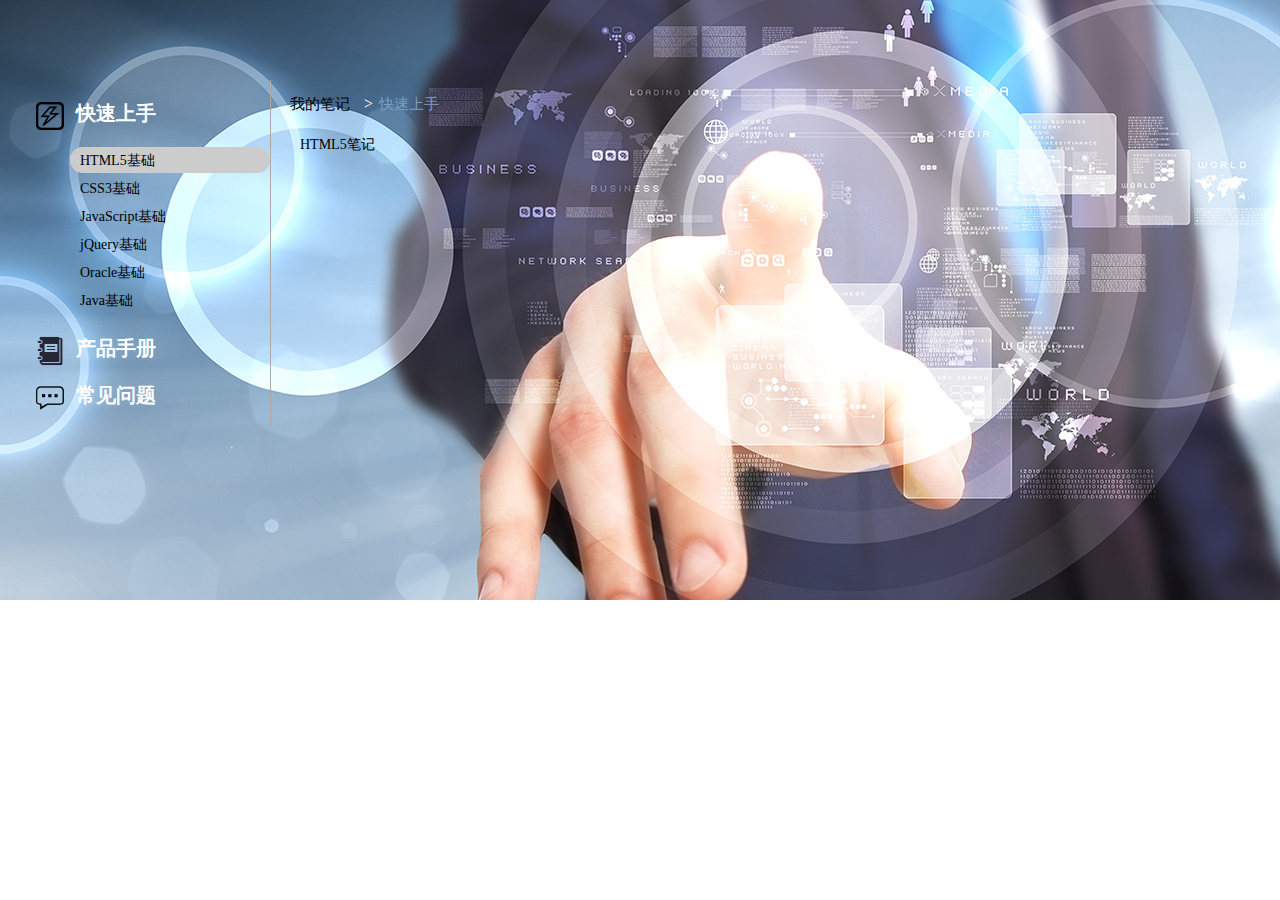
<file: index.html>
<!DOCTYPE html>
<html lang="en">
<head>
	<meta charset="UTF-8">
	<title>个人笔记</title>
	<script src="js/jquery-latest.js"></script>
	<meta name="viewport" content="width=device-width, initial-scale=1, maximum-scale=1, user-scalable=no">
	<meta name="keywords" content="webDeveloper、showMyNotesInGit"/>
	<meta name="description" content="个人笔记"/>
	<link rel="stylesheet" type="text/css" href="css/stylepc.css">
</head>
<body>
	<div class="header">
	</div>
	<div class="container">
		<div class="menu">
			<h3><i class="q-menu-img positionIicon"></i>快速上手</h3>
			<ul class="ulmenu1">
				<li><a class="selected" href="#tab1">HTML5基础</a></li>
				<li><a href="#">CSS3基础</a></li>
				<li><a href="#">JavaScript基础</a></li>
				<li><a href="#">jQuery基础</a></li>
				<li><a href="#">Oracle基础</a></li>
				<li><a href="#">Java基础</a></li>
			</ul>

			<h3><i class="q-menu-doit positionIicon"></i>产品手册</h3>
			<ul class="ulmenu2">
				<li><a href="#" class="selected">基础问题</a></li>
				<li><a href="#">操作环境</a></li>
				<li><a href="#">科目问题</a></li>
				<li><a href="#">期初问题</a></li>
				<li><a href="#">期末结转类凭证问题</a></li>
				<li><a href="#">凭证问题</a></li>
				<li><a href="#">报表</a></li>
				<li><a href="#">数量金额计算</a></li>
				<li><a href="#">账套信息</a></li>
				<li><a href="#">小规模纳税人和一般纳税人</a></li>
				<li><a href="#">打印问题</a></li>
				<li><a href="#">固定资产问题</a></li>
			</ul>

			<h3><i class="q-menu-three positionIicon"></i>常见问题</h3>
			<ul class="ulmenu3">
				<li><a class="selected" href="#tab1">基础问题</a></li>
				<li><a href="#">操作环境</a></li>
				<li><a href="#">科目问题</a></li>
				<li><a href="#tab3">期初问题</a></li>
				<li><a href="#tab4">期末结转类凭证问题</a></li>
				<li><a href="#tab5">凭证问题</a></li>
				<li><a href="#">报表</a></li>
				<li><a href="#">数量金额计算</a></li>
				<li><a href="#">账套信息</a></li>
				<li><a href="#">小规模纳税人和一般纳税人</a></li>
				<li><a href="#">打印问题</a></li>
				<li><a href="#">固定资产问题</a></li>
			</ul>
		</div>
		
		<div class="content">
			<div class="get-menu">
				<a href="#">我的笔记</a>
				<span>></span>
				<a class="A1" href="#">快速上手</a>
			</div>
			<div class="menu1 menu_tab">
				<div id="tab1" class="tab active">
					<a href="htmlNotes/htmlIndex.html">HTML5笔记</a>
				</div>
				<div id="tab2" class="tab">
					<a href="cssNotes/cssIndex.html">CSS3笔记</a>
				</div>
				<div  id="tab3" class="tab">
					<a href="javaScriptNotes/javaScriptIndex.html">JavaScript笔记</a>
				</div>
				<div  id="tab4" class="tab">
					<a href="jQueryNotes/jQueryIndex.html">JQuery笔记</a>
				</div>
				<div  id="tab5" class="tab">
					<a href="oracleNotes/oracleIndex.html">Oracle笔记</a>
				</div>
				<div  id="tab6" class="tab">
					<a href="javaNotes/javaIndex.html">JAVA笔记</a>
				</div>
			</div>

			<div class="menu2 menu_tab">
				<div id="tab-1" class="tab">
					基础问题
				</div>
				<div  id="ta-2" class="tab">
					操作环境
				</div>
				<div  id="tab-3" class="tab">
					科目问题
				</div>
				<div  id="tab-4" class="tab">
					期初问题
				</div>
				<div  id="tab-5" class="tab">期末结转类凭证问题</div>
				<div  id="tab-6" class="tab">凭证问题</div>
				<div  id="tab-7" class="tab">报表</div>
				<div  id="tab-8"  class="tab">数量金额计算</div>
				<div  id="tab-9" class="tab">账套信息</div>
				<div  id="tab-10" class="tab">小规模纳税人和一般纳税人</div>
				<div  id="tab-11"  class="tab">打印问题</div>
				<div  id="tab-12" class="tab">固定资产问题</div>
			</div>
			
			<div class="menu3 menu_tab">
				<div id="tab-3-1" class="tab">
					基础问题
				</div>
				<div  id="tab-3-2" class="tab">操作环境</div>
				<div  id="tab-3-3" class="tab">科目问题</div>
				<div  id="tab-3-4" class="tab">
					期初问题
				</div>
				<div  id="tab-3-5" class="tab">期末结转类凭证问题</div>
				<div  id="tab-3-6" class="tab">凭证问题</div>
				<div  id="tab-3-7" class="tab">报表</div>
				<div  id="tab-3-8"  class="tab">数量金额计算</div>
				<div  id="tab-3-9" class="tab">账套信息</div>
				<div  id="tab-3-10" class="tab">小规模纳税人和一般纳税人</div>
				<div  id="tab-3-11"  class="tab">打印问题</div>
				<div  id="tab-3-12" class="tab">固定资产问题</div>
			</div>
		</div>

	</div>
</body>
	<script type="text/javascript" src="js/pc.js"></script>
</html>
</file>
<file: css/stylepc.css>
body{
		margin: 0;
		padding:0;
		background: url("../img/header2.jpg") no-repeat;
		color: #fff;
	}
	
.container{
	font-family: 微软雅黑;
	/* background: #fff; */
	padding: 30px;
	margin:50px auto;
    overflow: hidden;
}
.container .menu{
	width: 240px;
	/* margin-left: 130px; */
	float: left;
	border-right: 1px solid #aaa;
}
/*position 菜单背景图标*/
.positionIicon{
	display: inline block;
	width: 32px;
	height: 32px;
	margin: 0px 4px;
	float: left;
	margin-right: 10px;
}
/*menu图标*/
.q-menu-img{
	background: url("../img/iconfont-kuaisulu.png");
}

.q-menu-doit{
	background: url("../img/iconfont-0bangzhushouce.png");
}

.q-menu-three{
	background: url("../img/iconfont-wenti.png");
}

.container .menu a{
	display:block;
}

.container .menu h3{
	font-size: 20px;
	cursor: pointer;
}
.container .menu ul{
    display: none;
}
.container .menu ul li{
	height: 28px;
	line-height: 28px;
}

.container .menu ul li a:hover{
	background: #9FB6CD;
	border-radius: 14px;
	-webkit-border-radius: 14px;
	-moz-border-radius: 14px;
	-moz-border-radius:14px;
	color:#fff;

}

ul{
	list-style: none;
}

a{
	text-decoration: none;
	color: #000;
	font-size: 14px;
	/* display: block; */
	/* width: 180px; */
	height: 26px;
	padding-left: 10px;
}

.container .menu .selected{
	background: #ccc;
	border-radius: 14px;
}

.container .content{
	margin-top: 15px;
	width: 860px;
	margin-left: 260px;
}

.container .content .get-menu{
	margin-left: -10px;
}

.container .content .get-menu a{
	display: inline-block;
	font-size: 15px;
    height: 40px;
    width: 180px;
}

.container .content .get-menu a:last-child{
	margin-left: -8px;
	color: #7D9EC0;
}

.container .content .get-menu span{
	display: inline-block;
    height: 40px;
    margin-left: -110px;
}

.container .content .menu1 .tab {
	display: none;
}

.container .content .menu1 .active{
	display: block;
}

.container .content .menu1 .tab p{
	font-size: 14px;
	line-height: 20px;
	color: rgba(0,0,0,1);
    word-break:break-all;
}

.container .content .menu1 .tab .tt{
	font-size: 14px;
	font-weight: bold;

}
/*第二个菜单下的文档内容*/
.container .content .menu2 .tab {
	display: none;
}

.container .content .menu2 .active{
	display: block;
}

.container .content .menu2 .tab p{
	font-size: 14px;
	line-height: 20px;
	color: rgba(0,0,0,0.8);
    word-break:break-all;
}

.container .content .menu2 .tab .tt{
	font-size: 14px;
	font-weight: bold;

}
/*第三个菜单下的文档内容*/
.container .content .menu3 .tab {
	display: none;
}

.container .content .menu3 .active{
	display: block;
}

.container .content .menu3 .tab p{
	font-size: 14px;
	line-height: 20px;
	color: rgba(0,0,0,0.8);
    word-break:break-all;
}

.container .content .menu3 .tab .tt{
	font-size: 13px;
	font-weight: bold;

}
</file>
